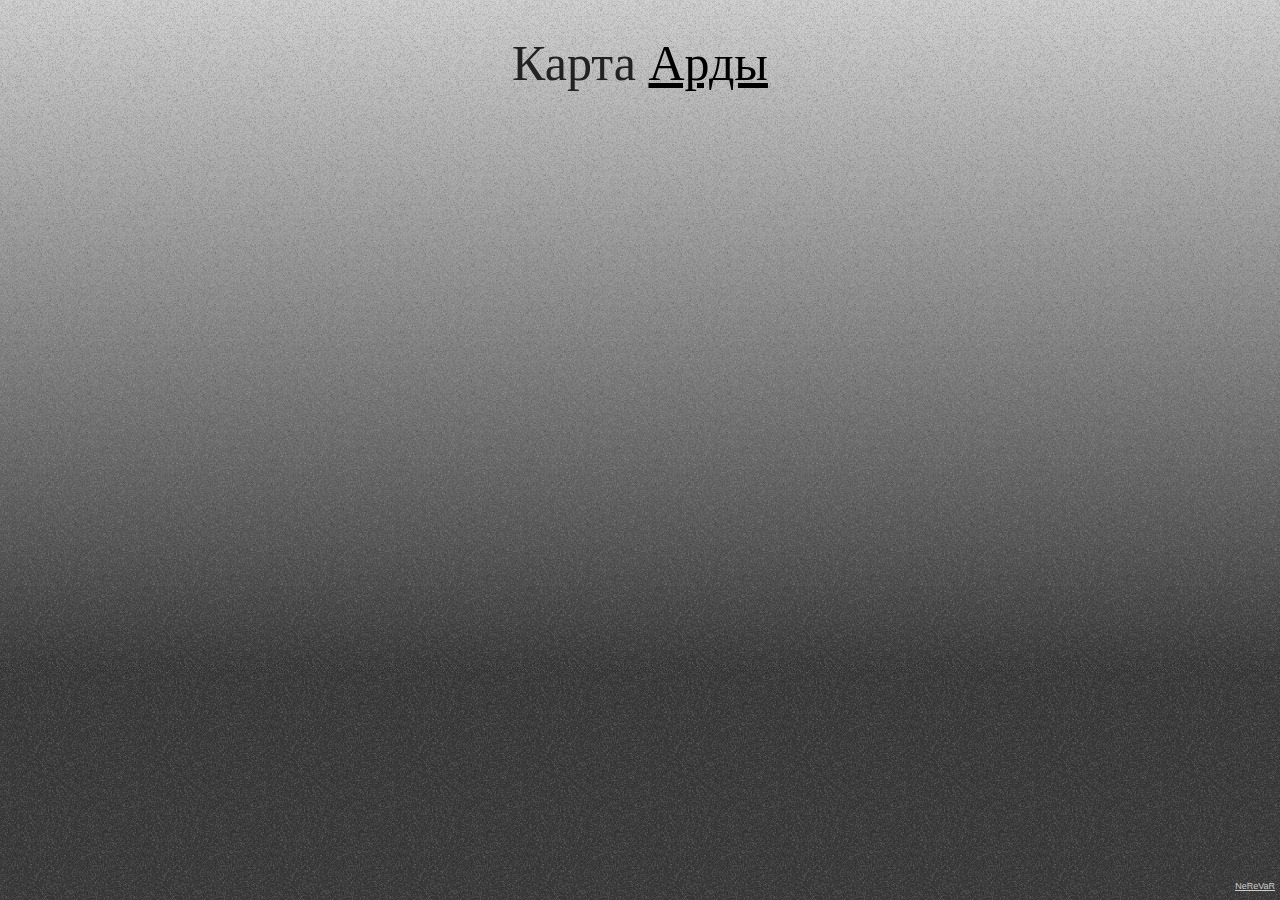
<file: index.html>
<!doctype html>
<html class="no-js" lang="en">
<head>
	<meta charset="utf-8">
	<meta http-equiv="X-UA-Compatible" content="IE=edge,chrome=1">

	<title>Карта Арды</title>
	<meta name="description" content="arda map">
	<meta name="author" content="nerevar">

	<meta name="viewport" content="width=device-width">

	<link rel="stylesheet" href="css/style.css">
	<link rel="shortcut icon" href="favicon.ico">

</head>
<body class="b-page">
<div class="b-main">
	
	<h1 class="b-title">Карта <a href="http://arda.lair.net.ru/">Арды<a></h1>
	<div id="YMaps"></div>
	<div class="b-copy"><a href="http://nerevar.com">NeReVaR</a></div>

</div>

<script src="js/libs/jquery-1.7.2.min.js"></script>
<script src="http://api-maps.yandex.ru/1.1/index.xml?key=AFxpSVIBAAAA1KCbHgMBfSkNMxiwi7YUablne74AB5Wwb64AAAAAAAAAAABXQUEPMMrRO4OR2xCJ-pEwGkJzYg==" type="text/javascript"></script>
<script src="js/ardamap.js"></script>
<script src="js/script.js"></script>
</body>
</html>
</file>
<file: css/style.css>
article,aside,details,figcaption,figure,footer,header,hgroup,nav,section{display:block}audio,canvas,video{display:inline-block;*display:inline;*zoom:1}audio:not([controls]){display:none}[hidden]{display:none}html{font-size:100%;-webkit-text-size-adjust:100%;-ms-text-size-adjust:100%}html,button,input,select,textarea{font-family:sans-serif;color:#222}body{margin:0;font-size:1em;line-height:1.4}abbr[title]{border-bottom:1px dotted}b,strong{font-weight:700}blockquote{margin:1em 40px}dfn{font-style:italic}hr{display:block;height:1px;border:0;border-top:1px solid #ccc;margin:1em 0;padding:0}ins{background:#ff9;color:#000;text-decoration:none}mark{background:#ff0;color:#000;font-style:italic;font-weight:700}pre,code,kbd,samp{font-family:monospace,serif;_font-family:'courier new',monospace;font-size:1em}pre{white-space:pre-wrap;word-wrap:break-word}q{quotes:none}q:before,q:after{content:"";content:none}small{font-size:85%}sub,sup{font-size:75%;line-height:0;position:relative;vertical-align:baseline}sup{top:-.5em}sub{bottom:-.25em}ul,ol{margin:1em 0;padding:0 0 0 40px}dd{margin:0 0 0 40px}nav ul,nav ol{list-style:none;list-style-image:none;margin:0;padding:0}img{border:0;-ms-interpolation-mode:bicubic;vertical-align:middle}svg:not(:root){overflow:hidden}figure,form{margin:0}fieldset{border:0;margin:0;padding:0}label{cursor:pointer}legend{border:0;*margin-left:-7px;padding:0;white-space:normal}button,input,select{vertical-align:baseline}button,input,select,textarea{font-size:100%;margin:0;*vertical-align:middle}button,input{line-height:normal}button,input[type="button"],input[type="reset"],input[type="submit"]{cursor:pointer;-webkit-appearance:button;*overflow:visible}button[disabled],input[disabled]{cursor:default}input[type="checkbox"],input[type="radio"]{box-sizing:border-box;padding:0;*width:13px;*height:13px}input[type="search"]{-webkit-appearance:textfield;-moz-box-sizing:content-box;-webkit-box-sizing:content-box;box-sizing:content-box}input[type="search"]::-webkit-search-decoration,input[type="search"]::-webkit-search-cancel-button{-webkit-appearance:none}button::-moz-focus-inner,input::-moz-focus-inner{border:0;padding:0}textarea{overflow:auto;vertical-align:top;resize:vertical}input:invalid,textarea:invalid{background-color:#f0dddd}table{border-collapse:collapse;border-spacing:0}td{vertical-align:top}.chromeframe{margin:.2em 0;background:#ccc;color:#000;padding:.2em 0}.b-page{background:#343434;background-image:url("../img/bg1.jpg"),url("../img/bg2.jpg");background-repeat:repeat-x,repeat}#YMaps{height:400px;margin-top:20px}.b-title{font:50px Georgia;text-align:center}.b-title a{color:#000}.b-copy{position:absolute;bottom:5px;right:5px}.b-copy a{color:#ccc;font-size:9px}img[src="http://api-maps.yandex.ru/i/0.4/404t.png"]{background-color:#D3DE9C}.ir{display:block;border:0;text-indent:-999em;overflow:hidden;background-color:transparent;background-repeat:no-repeat;text-align:left;direction:ltr;*line-height:0}.ir br{display:none}.hidden{display:none!important;visibility:hidden}.visuallyhidden{border:0;clip:rect(0 0 0 0);height:1px;margin:-1px;overflow:hidden;padding:0;position:absolute;width:1px}.visuallyhidden.focusable:active,.visuallyhidden.focusable:focus{clip:auto;height:auto;margin:0;overflow:visible;position:static;width:auto}.invisible{visibility:hidden}.clearfix:before,.clearfix:after{content:"";display:table}.clearfix:after{clear:both}.clearfix{*zoom:1}
@media print {*{background:transparent!important;color:#000!important;box-shadow:none!important;text-shadow:none!important;filter:none!important;-ms-filter:none!important}a,a:visited{text-decoration:underline}a[href]:after{content:" (" attr(href)")"}abbr[title]:after{content:" (" attr(title)")"}.ir a:after,a[href^="javascript:"]:after,a[href^="#"]:after{content:""}pre,blockquote{border:1px solid #999;page-break-inside:avoid}thead{display:table-header-group}tr,img{page-break-inside:avoid}img{max-width:100%!important}@page{margin:.5cm}p,h2,h3{orphans:3;widows:3}h2,h3{page-break-after:avoid}
}
</file>
